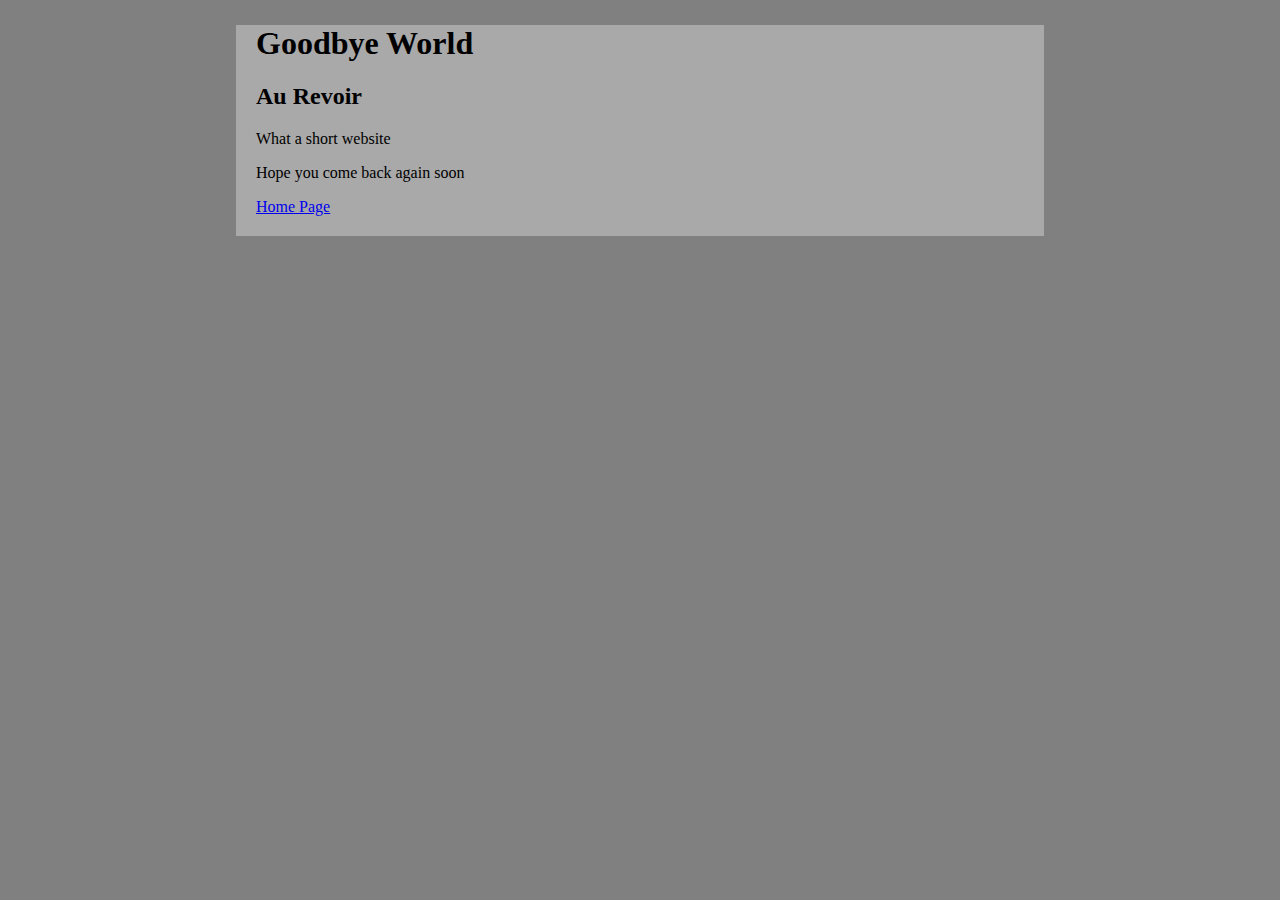
<file: goodbye.html>
<!DOCTYPE html>
<html>

  <head>
    <title>Goodbye!</title>
    <!-- Link stylesheet -->
  <link rel="stylesheet" type="text/css" href="styles.css">
  </head>

  <body>
    <h1>Goodbye World</h1>
    <h2>Au Revoir</h2>
    <p> What a short website</p>
    <p> Hope you come back again soon </p>
    <a href="index.html"> Home Page </a>
  </body>

</html>
</file>
<file: styles.css>
/* Set background */
html {
  background-color: grey;
 background-image: url('https://www.csl-consulting.com/wp-content/uploads/2019/02/Harvard-Transformation-1.jpg');
  background-repeat: no-repeat;
  background-attachment: fixed; 
}

/* styles for the body of the site */
body {
  width: 60%;
  background-color: darkgrey;
  padding: 0 20px 20px 20px;
  margin-top: 25px;
  margin-left: auto;
  margin-right: auto;
}

/* styles for headline */
h1 {
  color: black;
}

/* styles for subheadline */
h2 {
  color: black;
}

/* styles for paragraph */
p {
    color: black;
}

/* styles for image */
img {
  margin-left: auto;
  margin-right: auto;
  max-width: 100%;
  height: auto;

}
</file>
